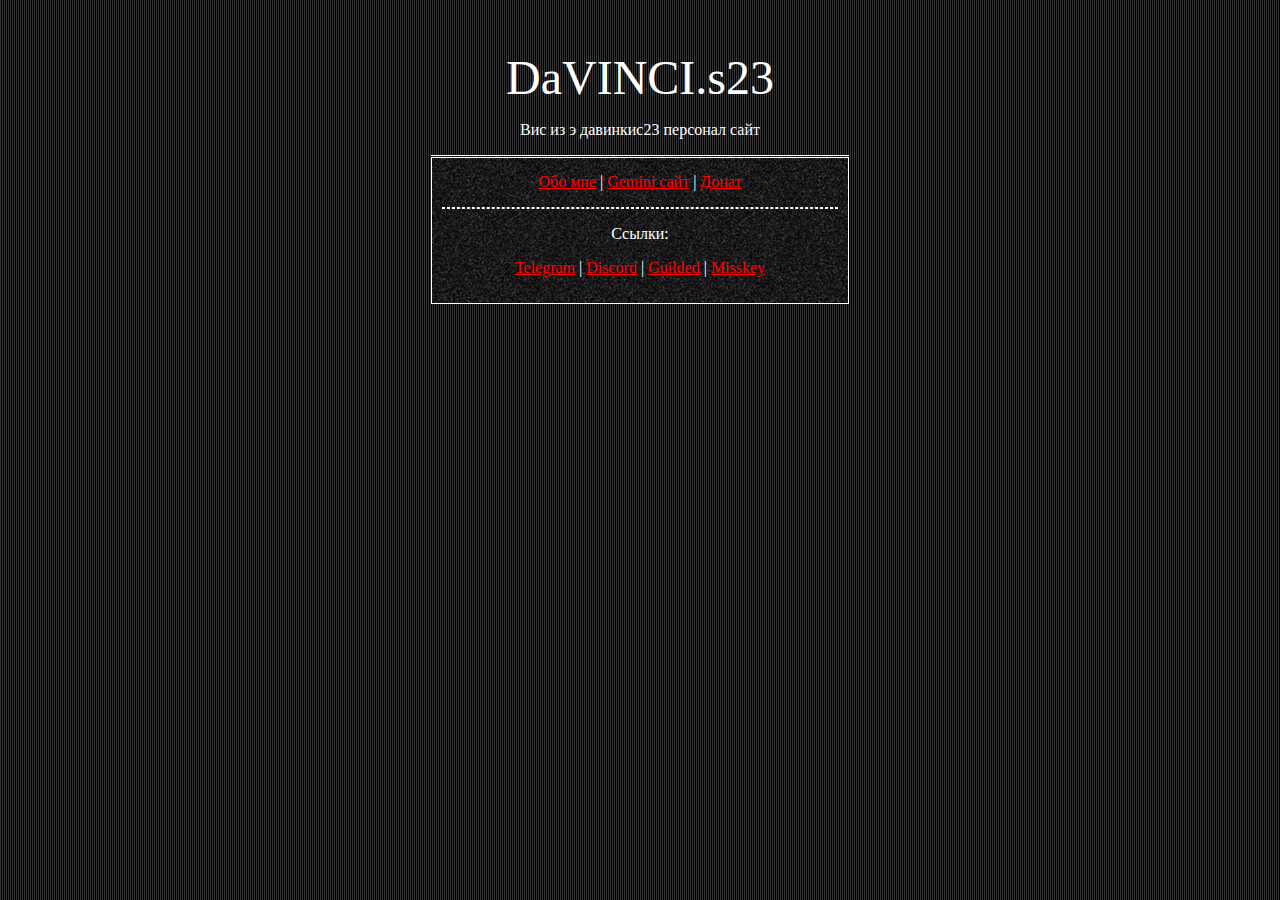
<file: index.html>
<!DOCTYPE html>
<html>
    <head>
        <title>DaVINCI.s23</title>
        <meta charset="utf-8">
        <link href="style.css" rel="stylesheet">
    </head>
    <body>
        <p class="title">DaVINCI.s23</p>
        <p>Вис из э давинкис23 персонал сайт</p>
        <table class="table_main">
            <tr>
                <td>
                <p style="margin-top: 5px;"><a href="about.html">Обо мне</a> | <a href="https://portal.mozz.us/gemini/davincis23.cities.yesterweb.org/">Gemini сайт</a> | <a href="donate.html">Донат</a></p>
                <hr>
                <p>Ссылки:</p>
                <p><a href="https://t.me/davincis23">Telegram</a> | <a href="https://discord.gg/tqyupAAMue">Discord</a> | <a href="https://www.guilded.gg/DaVINCIs23">Guilded</a> | <a href="https://shitpost.poridge.club/@davinkis2t3t">Misskey</a></p>
                </td>
            </tr>
        </table>
    </body>
</html>
</file>
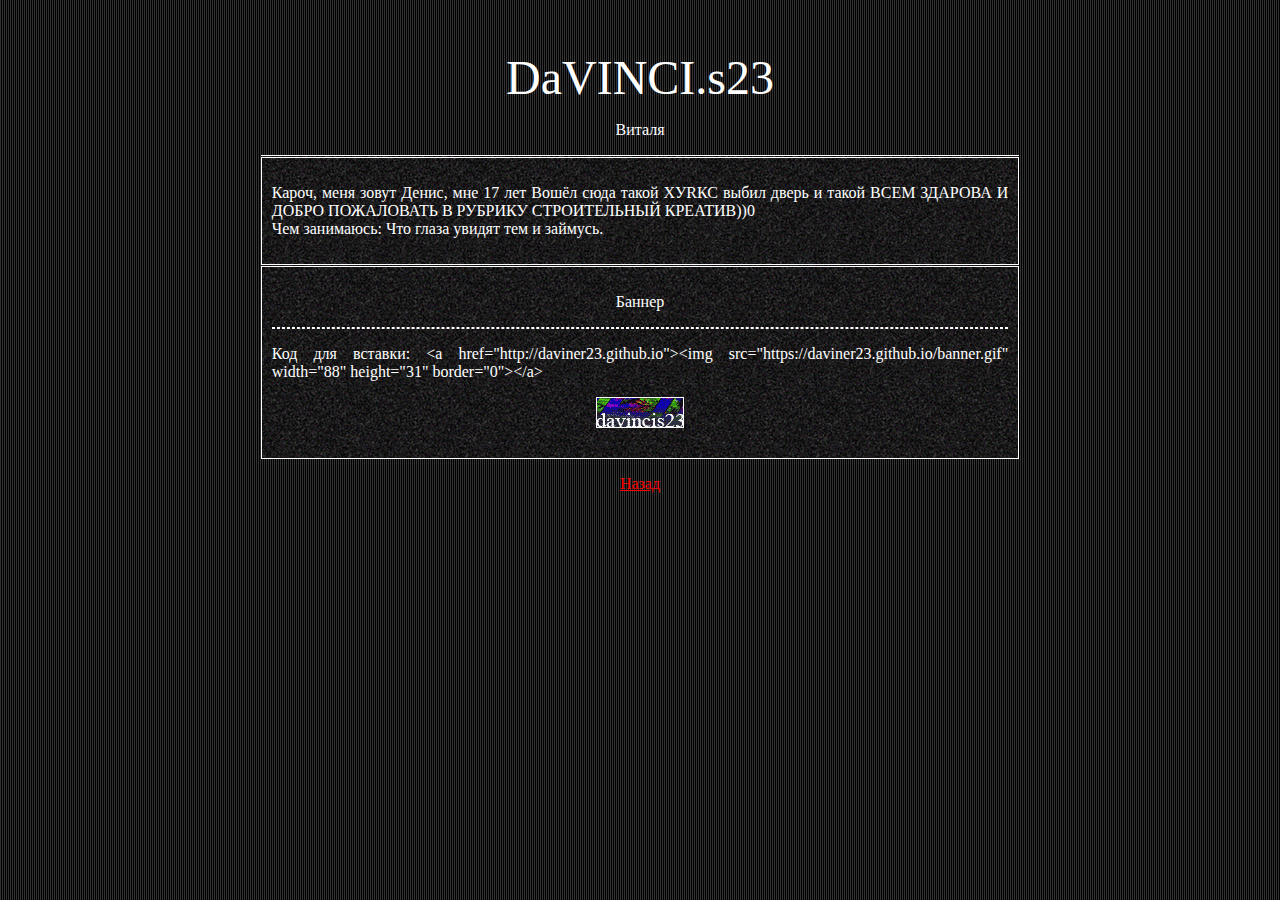
<file: about.html>
<!DOCTYPE html>
<html>
    <head>
        <title>DaVINCI.s23</title>
        <meta charset="utf-8">
        <link href="style.css" rel="stylesheet">
    </head>
    <body>
        <p class="title">DaVINCI.s23</p>
        <p>Виталя</p>
        <table class="table_second">
            <tr>
                <td>
                    <p>Кароч, меня зовут Денис, мне 17 лет
Вошёл сюда такой ХУRКС выбил дверь и такой ВСЕМ ЗДАРОВА И ДОБРО ПОЖАЛОВАТЬ В РУБРИКУ СТРОИТЕЛЬНЫЙ КРЕАТИВ))0<br>Чем занимаюсь: Что глаза увидят тем и займусь.</p>
                </td>
            </tr>
            <tr>
                <td>
                    <p style="text-align:center;">Баннер</p>
                    <hr>
                    <p>Код для вставки: &lt;a href="http://daviner23.github.io"&gt;&lt;img src="https://daviner23.github.io/banner.gif" width="88" height="31" border="0"&gt;&lt;/a&gt;</p>
                    <p style="text-align:center;"><a href="http://daviner23.github.io"><img src="https://daviner23.github.io/banner.gif" width="88" height="31" border="0"></a></p>
                </td>
            </tr>
        </table>
        <p><a href="index.html">Назад</a></p>
    </body>
</html>
</file>
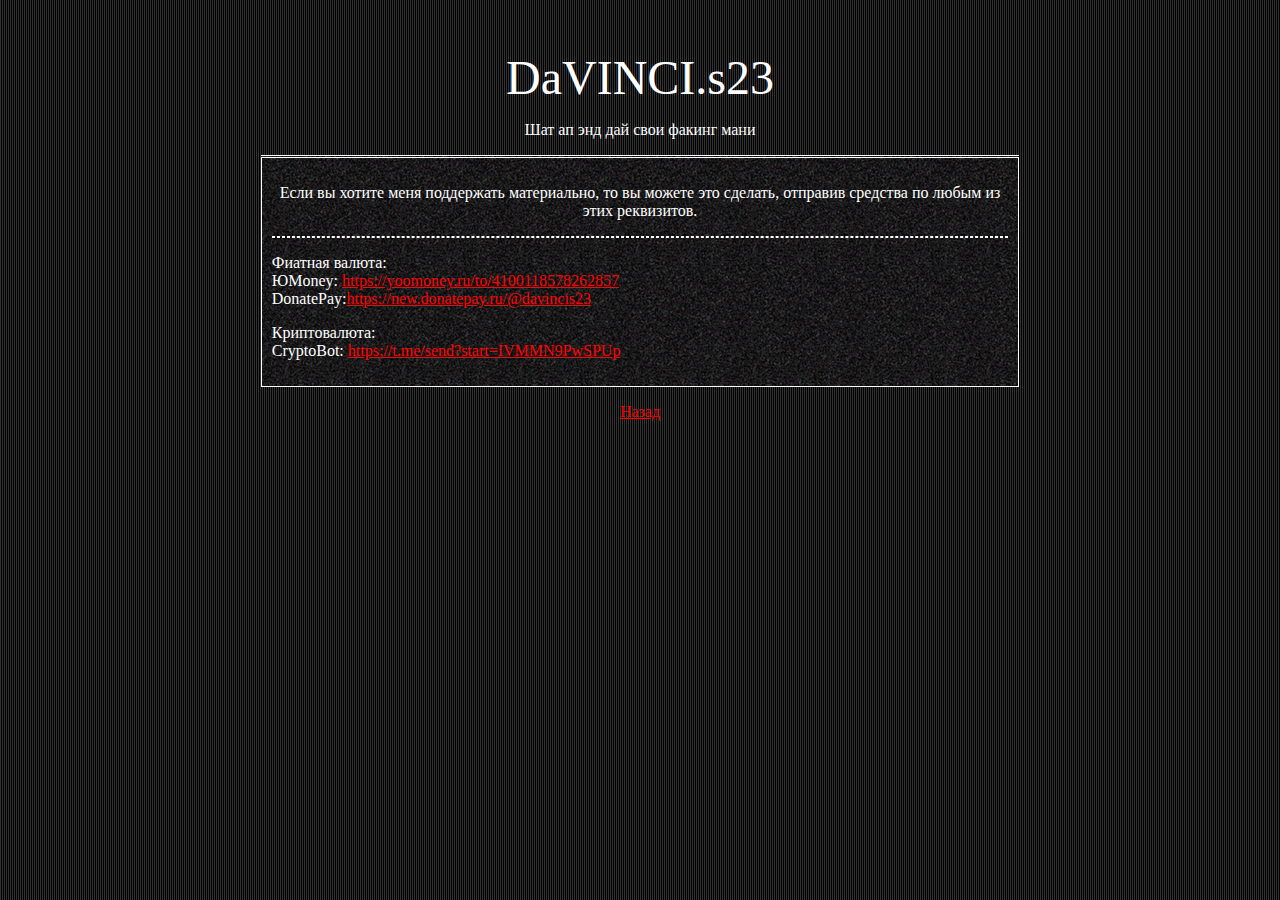
<file: donate.html>
<!DOCTYPE html>
<html>
    <head>
        <title>DaVINCI.s23</title>
        <meta charset="utf-8">
        <link href="style.css" rel="stylesheet">
    </head>
    <body>
        <p class="title">DaVINCI.s23</p>
        <p>Шат ап энд дай свои факинг мани</p>
        <table class="table_second">
            <tr>
                <td>
                    <p style="text-align:center;">Если вы хотите меня поддержать материально, то вы можете это сделать, отправив средства по любым из этих реквизитов.</p>
                    <hr>
                    <p>Фиатная валюта:<br>ЮMoney: <a href="https://yoomoney.ru/to/4100118578262857">https://yoomoney.ru/to/4100118578262857</a><br><a>DonatePay:<a href="https://new.donatepay.ru/@davincis23">https://new.donatepay.ru/@davincis23</a><br>
                    </p>
                    <p>Криптовалюта:<br>
CryptoBot: <a href="https://t.me/send?start=IVMMN9PwSPUp">https://t.me/send?start=IVMMN9PwSPUp</a></p>
                </td>
            </tr>
        </table>
        <p><a href="index.html">Назад</a></p>
    </body>
</html>
</file>
<file: style.css>
/*Main Styles*/
body {
    text-align: center;
    background-image: url(images/clabkgnd.gif);
    color: white;
}

td {
    border: 1px solid white;
    border-top: 3px double white;
    padding: 10px;
}

hr {
    border: 1px dashed white;
}

a:link {
    color: #FF0000;
}

a:visited {
    color: #C0C0C0;
}   
/*Classes*/
.title {
    margin-bottom: 0px;
    margin-top: 50px;
    font-size: 48px;
}

.table_main {
    text-align: center;
    margin: 0 auto;
    width: 33%;
    border-collapse: collapse;
    background-image: url(images/black06.gif);
}

.table_second {
    text-align: justify;
    margin: 0 auto;
    width: 60%;
    border-collapse: collapse;
    background-image: url(images/black06.gif);
}
</file>
